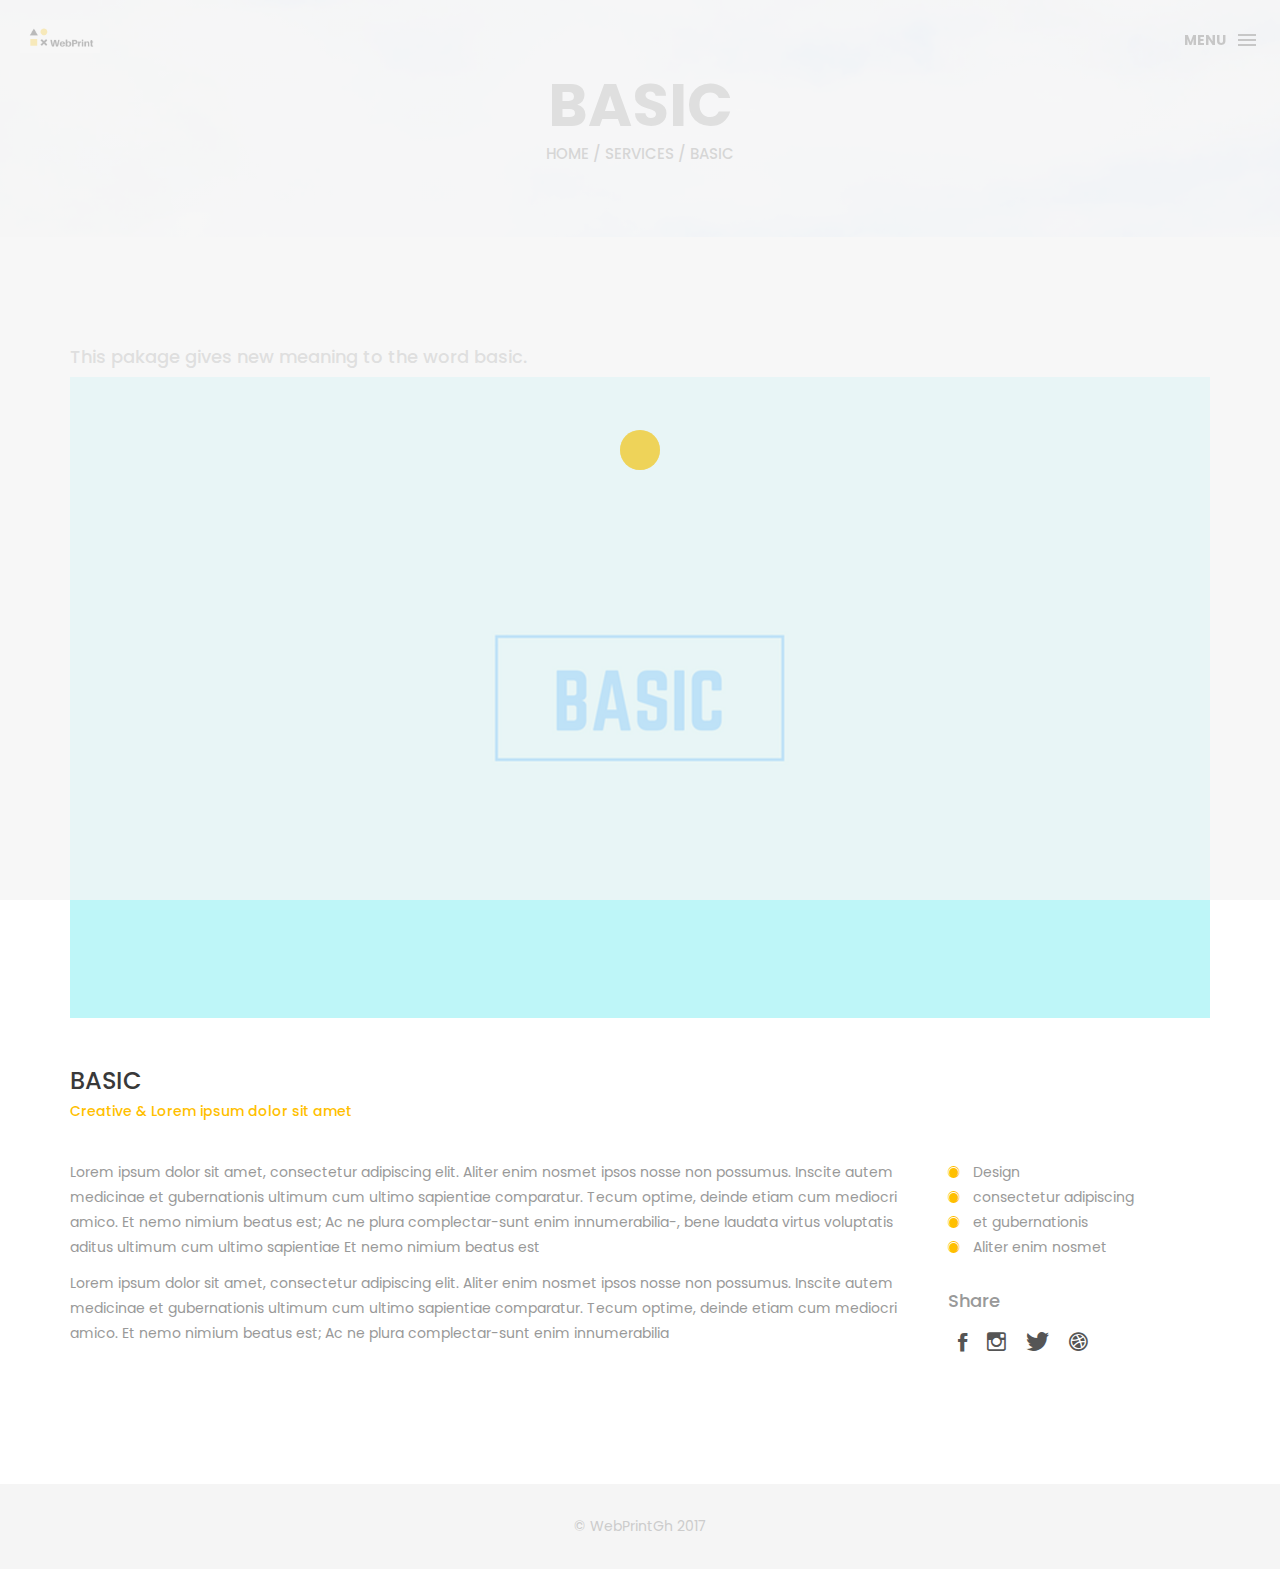
<file: basic.html>
<!DOCTYPE html>
<html lang="en">

<head>
    <meta charset="utf-8">
    <meta http-equiv="X-UA-Compatible" content="IE=edge">
    <meta name="viewport" content="width=device-width, initial-scale=1">
    <!-- The above 3 meta tags *must* come first in the head; any other head content must come *after* these tags -->
    <title>WebPrintGh || Basic Plan </title>
    <link rel="icon" href="img/fav.png" type="image/x-icon">

    <!-- Bootstrap -->
    <link href="css/bootstrap.min.css" rel="stylesheet">
    <link href="ionicons/css/ionicons.min.css" rel="stylesheet">

    <!-- main css -->
    <link href="css/style.css" rel="stylesheet">


    <!-- modernizr -->
    <script src="js/modernizr.js"></script>

    <!-- HTML5 shim and Respond.js for IE8 support of HTML5 elements and media queries -->
    <!-- WARNING: Respond.js doesn't work if you view the page via file:// -->
    <!--[if lt IE 9]>
      <script src="https://oss.maxcdn.com/html5shiv/3.7.2/html5shiv.min.js"></script>
      <script src="https://oss.maxcdn.com/respond/1.4.2/respond.min.js"></script>
    <![endif]-->
</head>
    
<body>

    <!-- Preloader -->
    <div id="preloader">
        <div class="pre-container">
            <div class="spinner">
                <div class="double-bounce1"></div>
                <div class="double-bounce2"></div>
            </div>
        </div>
    </div>
    <!-- end Preloader -->

    <div class="container-fluid">
       <!-- box-header -->
        <header class="box-header">
            <div class="box-logo">
                <a href="index.html"><img src="img/logo.png" width="80" alt="Logo"></a>
            </div>
            <!-- box-nav -->
            <a class="box-primary-nav-trigger" href="#0">
                <span class="box-menu-text">Menu</span><span class="box-menu-icon"></span>
            </a>
            <!-- box-primary-nav-trigger -->
        </header>
        <!-- end box-header -->
        
        <!-- nav -->
        <nav>
            <ul class="box-primary-nav">
                 <li class="box-label">Menu</li>

                <li><a href="index.html">Home</a> 
                <li><a href="about.html">Who we are</a></li>
                <li><a href="services.html">Services</a></li>
                <li><a href="contact.html">Contact us</a></li>


                <li class="box-label">Follow Us</li>

                <li class="box-social"><a href="#0"><i class="ion-social-facebook"></i></a></li>
                <li class="box-social"><a href="#0"><i class="ion-social-instagram-outline"></i></a></li>
                <li class="box-social"><a href="#0"><i class="ion-social-twitter"></i></a></li>
                <li class="box-social"><a href="#0"><i class="ion-social-dribbble"></i></a></li>
            </ul>
        </nav>
        <!-- end nav -->
    </div>
    
    <!-- top-bar -->
    <div class="top-bar">
        <h1>Basic </h1>
        <p><a href="index.html">Home</a> / <a href="services.html">Services</a> / Basic</p>
    </div>
    <!-- end top-bar -->
    
    <!-- main-container -->
    <div class="container main-container">
        <div class="col-md-12">
            <h4>This pakage gives new meaning to the word basic.</h4>
            <img src="img/basicbig.png" alt="" class="img-responsive" />
            <div class="h-30"></div>
        </div>

        <div class="col-md-12">
            <h3 class="text-uppercase">Basic</h3>
            <h5>Creative & Lorem ipsum dolor sit amet</h5>
            <div class="h-30"></div>
        </div>

        <div class="col-md-9">
            <p>Lorem ipsum dolor sit amet, consectetur adipiscing elit. Aliter enim nosmet ipsos nosse non possumus. Inscite autem medicinae et gubernationis ultimum cum ultimo sapientiae comparatur. Tecum optime, deinde etiam cum mediocri amico. Et nemo nimium beatus est; Ac ne plura complectar-sunt enim innumerabilia-, bene laudata virtus voluptatis aditus ultimum cum ultimo sapientiae Et nemo nimium beatus est </p>

            <p>Lorem ipsum dolor sit amet, consectetur adipiscing elit. Aliter enim nosmet ipsos nosse non possumus. Inscite autem medicinae et gubernationis ultimum cum ultimo sapientiae comparatur. Tecum optime, deinde etiam cum mediocri amico. Et nemo nimium beatus est; Ac ne plura complectar-sunt enim innumerabilia </p>
        </div>

        <div class="col-md-3">
            <ul class="cat-ul">
                <li><i class="ion-ios-circle-filled"></i> Design</li>
                <li><i class="ion-ios-circle-filled"></i> consectetur adipiscing</li>
                <li><i class="ion-ios-circle-filled"></i> et gubernationis</li>
                <li><i class="ion-ios-circle-filled"></i> Aliter enim nosmet</li>
            </ul>
            <div class="h-10"></div>
            <h4>Share</h4>
            <ul class="social-ul">
                <li class="box-social"><a href="#0"><i class="ion-social-facebook"></i></a></li>
                <li class="box-social"><a href="#0"><i class="ion-social-instagram-outline"></i></a></li>
                <li class="box-social"><a href="#0"><i class="ion-social-twitter"></i></a></li>
                <li class="box-social"><a href="#0"><i class="ion-social-dribbble"></i></a></li>
            </ul>
        </div>
    </div>
    <!-- end main-container -->


    <!-- footer -->
    <footer>
        <div class="container-fluid">
            <p class="copyright">© WebPrintGh 2017</p>
        </div>
    </footer>
    <!-- end footer -->
    
    <!-- back to top -->
    <a href="#0" class="cd-top"><i class="ion-android-arrow-up"></i></a>
    <!-- end back to top -->




    <!-- jQuery -->
    <script src="js/jquery-2.1.1.js"></script>
    <!--  plugins -->
    <script src="js/bootstrap.min.js"></script>
    <script src="js/menu.js"></script>
    <script src="js/animated-headline.js"></script>
    <script src="js/isotope.pkgd.min.js"></script>


    <!--  custom script -->
    <script src="js/custom.js"></script>

</body>

</html>
</file>
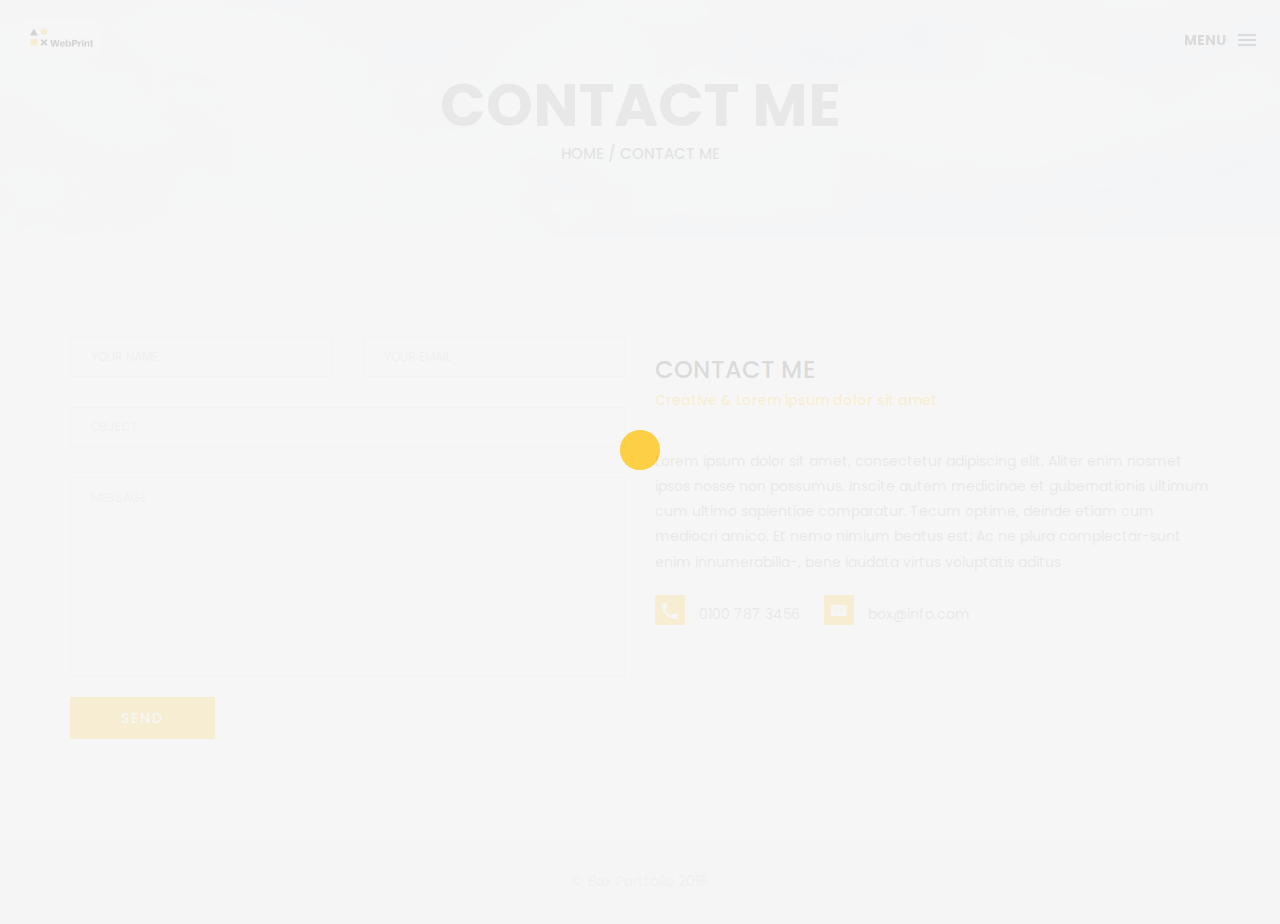
<file: contact.html>
<!DOCTYPE html>
<html lang="en">

<head>
    <meta charset="utf-8">
    <meta http-equiv="X-UA-Compatible" content="IE=edge">
    <meta name="viewport" content="width=device-width, initial-scale=1">
    <!-- The above 3 meta tags *must* come first in the head; any other head content must come *after* these tags -->
    <title>WebPrint- Getting your footprint on the web.</title>
    <link rel="icon" href="img/fav.png" type="image/x-icon">

    <!-- Bootstrap -->
    <link href="css/bootstrap.min.css" rel="stylesheet">
    <link href="ionicons/css/ionicons.min.css" rel="stylesheet">

    <!-- main css -->
    <link href="css/style.css" rel="stylesheet">


    <!-- modernizr -->
    <script src="js/modernizr.js"></script>

    <!-- HTML5 shim and Respond.js for IE8 support of HTML5 elements and media queries -->
    <!-- WARNING: Respond.js doesn't work if you view the page via file:// -->
    <!--[if lt IE 9]>
      <script src="https://oss.maxcdn.com/html5shiv/3.7.2/html5shiv.min.js"></script>
      <script src="https://oss.maxcdn.com/respond/1.4.2/respond.min.js"></script>
    <![endif]-->
</head>

<body>

    <!-- Preloader -->
    <div id="preloader">
        <div class="pre-container">
            <div class="spinner">
                <div class="double-bounce1"></div>
                <div class="double-bounce2"></div>
            </div>
        </div>
    </div>
    <!-- end Preloader -->

    <div class="container-fluid">
        <!-- box-header -->
        <header class="box-header">
            <div class="box-logo">
                <a href="index.html"><img src="img/logo.png" width="80" alt="Logo"></a>
            </div>
            <!-- box-nav -->
            <a class="box-primary-nav-trigger" href="#0">
                <span class="box-menu-text">Menu</span><span class="box-menu-icon"></span>
            </a>
            <!-- box-primary-nav-trigger -->
        </header>
        <!-- end box-header -->

        <!-- nav -->
        <nav>
            <ul class="box-primary-nav">
                <li class="box-label">Menu</li>

                <li><a href="index.html">Home</a> 
                <li><a href="about.html">Who we are</a></li>
                <li><a href="services.html">Services</a></li>
                <li><a href="contact.html">Contact us</a> <i class="ion-ios-circle-filled color"></i></li>


                <li class="box-label">Follow Us</li>

                <li class="box-social"><a href="#0"><i class="ion-social-facebook"></i></a></li>
                <li class="box-social"><a href="#0"><i class="ion-social-instagram-outline"></i></a></li>
                <li class="box-social"><a href="#0"><i class="ion-social-twitter"></i></a></li>
                <li class="box-social"><a href="#0"><i class="ion-social-dribbble"></i></a></li>
            </ul>
        </nav>
        <!-- end nav -->

    </div>

    <!-- top bar -->
    <div class="top-bar">
        <h1>contact Me</h1>
        <p><a href="#">Home</a> / Contact Me</p>
    </div>
    <!-- end top bar -->

    <!-- main-container -->
    <div class="container main-container">
        <div class="col-md-6">
            <form action="#" method="post">
                <div class="row">
                    <div class="col-md-6">
                        <div class="input-contact">
                            <input type="text" name="name">
                            <span>your name</span>
                        </div>
                    </div>
                    <div class="col-md-6">
                        <div class="input-contact">
                            <input type="text" name="email">
                            <span>your email</span>
                        </div>
                    </div>
                    <div class="col-md-12">
                        <div class="input-contact">
                            <input type="text" name="object">
                            <span>object</span>
                        </div>
                    </div>
                    <div class="col-md-12">
                        <div class="textarea-contact">
                            <textarea name="message"></textarea>
                            <span>message</span>
                        </div>
                    </div>
                    <div class="col-md-12">
                        <a href="#" class="btn btn-box">Send</a>
                    </div>
                </div>
            </form>
        </div>

        <div class="col-md-6">
            <h3 class="text-uppercase">contact me</h3>
            <h5>Creative & Lorem ipsum dolor sit amet</h5>
            <div class="h-30"></div>
            <p>Lorem ipsum dolor sit amet, consectetur adipiscing elit. Aliter enim nosmet ipsos nosse non possumus. Inscite autem medicinae et gubernationis ultimum cum ultimo sapientiae comparatur. Tecum optime, deinde etiam cum mediocri amico. Et nemo nimium beatus est; Ac ne plura complectar-sunt enim innumerabilia-, bene laudata virtus voluptatis aditus </p>
            <div class="contact-info">
                <p><i class="ion-android-call"></i> 0100 787 3456</p>
                <p><i class="ion-ios-email"></i> box@info.com</p>
            </div>
        </div>


    </div>
    <!-- end main-container -->

    <!-- footer -->
    <footer>
        <div class="container-fluid">
            <p class="copyright">© Box Portfolio 2016</p>
        </div>
    </footer>
    <!-- end footer -->

    <!-- back to top -->
    <a href="#0" class="cd-top"><i class="ion-android-arrow-up"></i></a>
    <!-- end back to top -->



    <!-- jQuery -->
    <script src="js/jquery-2.1.1.js"></script>
    <!--  plugins -->
    <script src="js/bootstrap.min.js"></script>
    <script src="js/menu.js"></script>
    <script src="js/animated-headline.js"></script>
    <script src="js/isotope.pkgd.min.js"></script>


    <!--  custom script -->
    <script src="js/custom.js"></script>

</body>

</html>
</file>
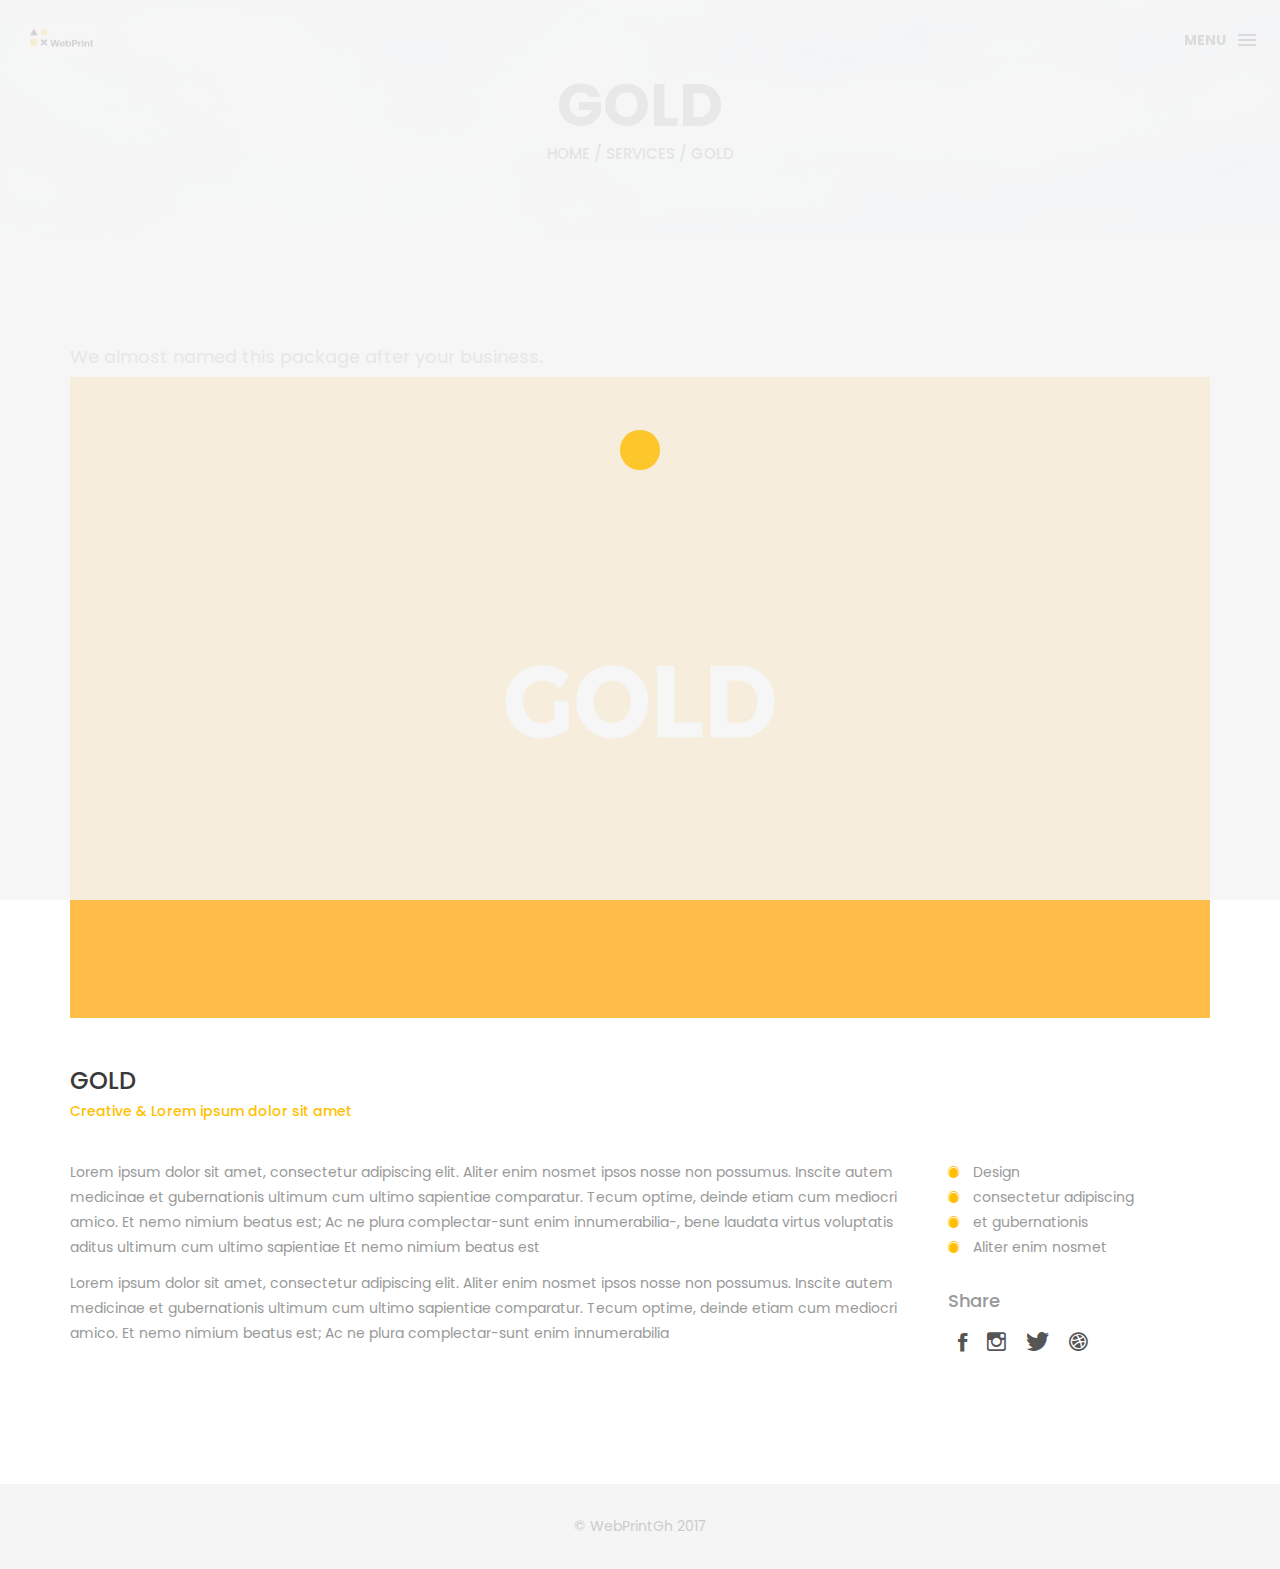
<file: gold.html>
<!DOCTYPE html>
<html lang="en">

<head>
    <meta charset="utf-8">
    <meta http-equiv="X-UA-Compatible" content="IE=edge">
    <meta name="viewport" content="width=device-width, initial-scale=1">
    <!-- The above 3 meta tags *must* come first in the head; any other head content must come *after* these tags -->
    <title>WebPrintGh || Gold Plan </title>
    <link rel="icon" href="img/fav.png" type="image/x-icon">

    <!-- Bootstrap -->
    <link href="css/bootstrap.min.css" rel="stylesheet">
    <link href="ionicons/css/ionicons.min.css" rel="stylesheet">

    <!-- main css -->
    <link href="css/style.css" rel="stylesheet">


    <!-- modernizr -->
    <script src="js/modernizr.js"></script>

    <!-- HTML5 shim and Respond.js for IE8 support of HTML5 elements and media queries -->
    <!-- WARNING: Respond.js doesn't work if you view the page via file:// -->
    <!--[if lt IE 9]>
      <script src="https://oss.maxcdn.com/html5shiv/3.7.2/html5shiv.min.js"></script>
      <script src="https://oss.maxcdn.com/respond/1.4.2/respond.min.js"></script>
    <![endif]-->
</head>
    
<body>

    <!-- Preloader -->
    <div id="preloader">
        <div class="pre-container">
            <div class="spinner">
                <div class="double-bounce1"></div>
                <div class="double-bounce2"></div>
            </div>
        </div>
    </div>
    <!-- end Preloader -->

    <div class="container-fluid">
       <!-- box-header -->
        <header class="box-header">
            <div class="box-logo">
                <a href="index.html"><img src="img/logo.png" width="80" alt="Logo"></a>
            </div>
            <!-- box-nav -->
            <a class="box-primary-nav-trigger" href="#0">
                <span class="box-menu-text">Menu</span><span class="box-menu-icon"></span>
            </a>
            <!-- box-primary-nav-trigger -->
        </header>
        <!-- end box-header -->
        
        <!-- nav -->
        <nav>
            <ul class="box-primary-nav">
                 <li class="box-label">Menu</li>

                <li><a href="index.html">Home</a> 
                <li><a href="about.html">Who we are</a></li>
                <li><a href="services.html">Services</a></li>
                <li><a href="contact.html">Contact us</a></li>


                <li class="box-label">Follow Us</li>

                <li class="box-social"><a href="#0"><i class="ion-social-facebook"></i></a></li>
                <li class="box-social"><a href="#0"><i class="ion-social-instagram-outline"></i></a></li>
                <li class="box-social"><a href="#0"><i class="ion-social-twitter"></i></a></li>
                <li class="box-social"><a href="#0"><i class="ion-social-dribbble"></i></a></li>
            </ul>
        </nav>
        <!-- end nav -->
    </div>
    
    <!-- top-bar -->
    <div class="top-bar">
        <h1>Gold </h1>
        <p><a href="index.html">Home</a> / <a href="services.html">Services</a> / Gold</p>
    </div>
    <!-- end top-bar -->
    
    <!-- main-container -->
    <div class="container main-container">
        
        <div class="col-md-12">
            <h4>We almost named this package after your business.</h4>
            <img src="img/goldbig.png" alt="" class="img-responsive" />
            <div class="h-30"></div>
        </div>

        <div class="col-md-12">
            <h3 class="text-uppercase">Gold</h3>
            <h5>Creative & Lorem ipsum dolor sit amet</h5>
            <div class="h-30"></div>
        </div>

        <div class="col-md-9">
            <p>Lorem ipsum dolor sit amet, consectetur adipiscing elit. Aliter enim nosmet ipsos nosse non possumus. Inscite autem medicinae et gubernationis ultimum cum ultimo sapientiae comparatur. Tecum optime, deinde etiam cum mediocri amico. Et nemo nimium beatus est; Ac ne plura complectar-sunt enim innumerabilia-, bene laudata virtus voluptatis aditus ultimum cum ultimo sapientiae Et nemo nimium beatus est </p>

            <p>Lorem ipsum dolor sit amet, consectetur adipiscing elit. Aliter enim nosmet ipsos nosse non possumus. Inscite autem medicinae et gubernationis ultimum cum ultimo sapientiae comparatur. Tecum optime, deinde etiam cum mediocri amico. Et nemo nimium beatus est; Ac ne plura complectar-sunt enim innumerabilia </p>
        </div>

        <div class="col-md-3">
            <ul class="cat-ul">
                <li><i class="ion-ios-circle-filled"></i> Design</li>
                <li><i class="ion-ios-circle-filled"></i> consectetur adipiscing</li>
                <li><i class="ion-ios-circle-filled"></i> et gubernationis</li>
                <li><i class="ion-ios-circle-filled"></i> Aliter enim nosmet</li>
            </ul>
            <div class="h-10"></div>
            <h4>Share</h4>
            <ul class="social-ul">
                <li class="box-social"><a href="#0"><i class="ion-social-facebook"></i></a></li>
                <li class="box-social"><a href="#0"><i class="ion-social-instagram-outline"></i></a></li>
                <li class="box-social"><a href="#0"><i class="ion-social-twitter"></i></a></li>
                <li class="box-social"><a href="#0"><i class="ion-social-dribbble"></i></a></li>
            </ul>
        </div>
    </div>
    <!-- end main-container -->


    <!-- footer -->
    <footer>
        <div class="container-fluid">
            <p class="copyright">© WebPrintGh 2017</p>
        </div>
    </footer>
    <!-- end footer -->
    
    <!-- back to top -->
    <a href="#0" class="cd-top"><i class="ion-android-arrow-up"></i></a>
    <!-- end back to top -->




    <!-- jQuery -->
    <script src="js/jquery-2.1.1.js"></script>
    <!--  plugins -->
    <script src="js/bootstrap.min.js"></script>
    <script src="js/menu.js"></script>
    <script src="js/animated-headline.js"></script>
    <script src="js/isotope.pkgd.min.js"></script>


    <!--  custom script -->
    <script src="js/custom.js"></script>

</body>

</html>
</file>
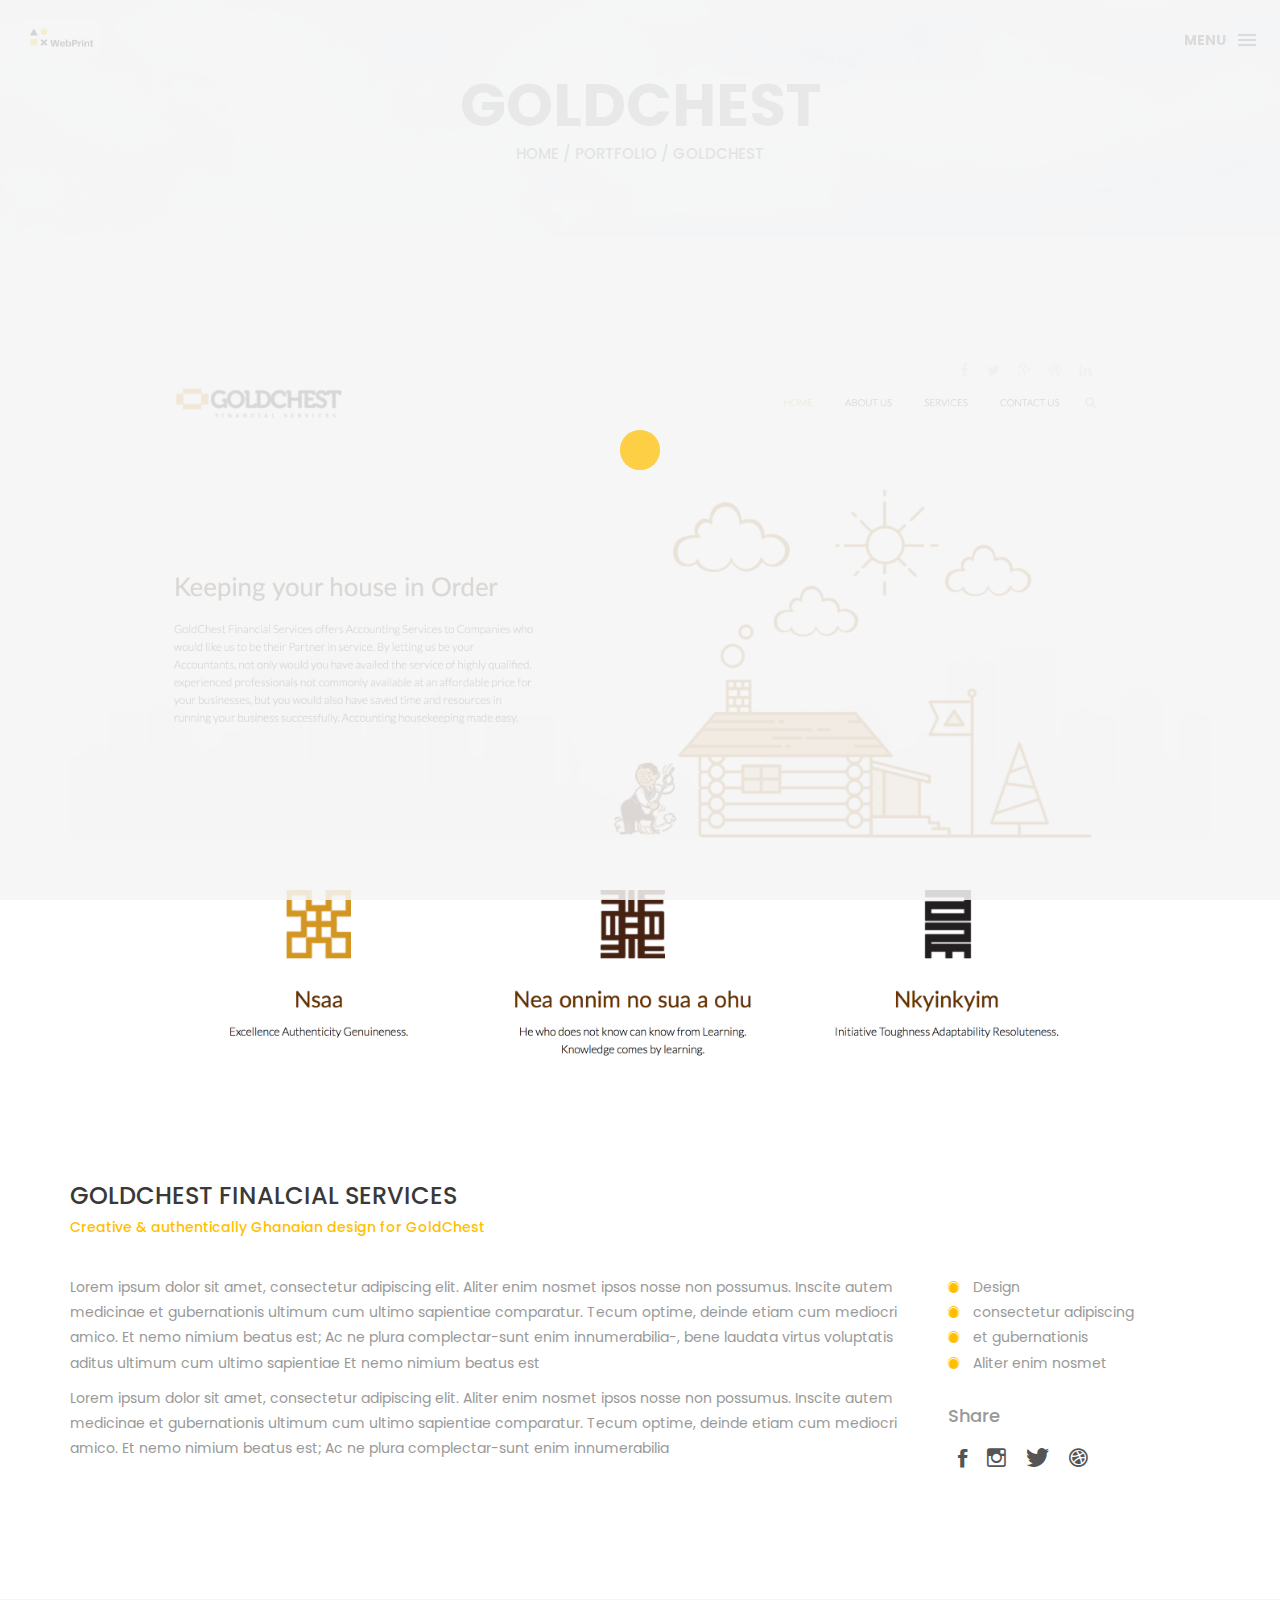
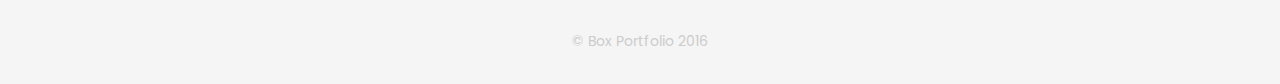
<file: goldchest.html>
<!DOCTYPE html>
<html lang="en">

<head>
    <meta charset="utf-8">
    <meta http-equiv="X-UA-Compatible" content="IE=edge">
    <meta name="viewport" content="width=device-width, initial-scale=1">
    <!-- The above 3 meta tags *must* come first in the head; any other head content must come *after* these tags -->
    <title>Box personal portfolio Template</title>
    <link rel="icon" href="img/fav.png" type="image/x-icon">

    <!-- Bootstrap -->
    <link href="css/bootstrap.min.css" rel="stylesheet">
    <link href="ionicons/css/ionicons.min.css" rel="stylesheet">

    <!-- main css -->
    <link href="css/style.css" rel="stylesheet">


    <!-- modernizr -->
    <script src="js/modernizr.js"></script>

    <!-- HTML5 shim and Respond.js for IE8 support of HTML5 elements and media queries -->
    <!-- WARNING: Respond.js doesn't work if you view the page via file:// -->
    <!--[if lt IE 9]>
      <script src="https://oss.maxcdn.com/html5shiv/3.7.2/html5shiv.min.js"></script>
      <script src="https://oss.maxcdn.com/respond/1.4.2/respond.min.js"></script>
    <![endif]-->
</head>

<body>

    <!-- Preloader -->
    <div id="preloader">
        <div class="pre-container">
            <div class="spinner">
                <div class="double-bounce1"></div>
                <div class="double-bounce2"></div>
            </div>
        </div>
    </div>
    <!-- end Preloader -->

    <div class="container-fluid">
       <!-- box-header -->
        <header class="box-header">
            <div class="box-logo">
                <a href="index.html"><img src="img/logo.png" width="80" alt="Logo"></a>
            </div>
            <!-- box-nav -->
            <a class="box-primary-nav-trigger" href="#0">
                <span class="box-menu-text">Menu</span><span class="box-menu-icon"></span>
            </a>
            <!-- box-primary-nav-trigger -->
        </header>
        <!-- end box-header -->
        
        <!-- nav -->
        <nav>
            <ul class="box-primary-nav">
                <li class="box-label">Menu</li>

                <li><a href="index.html">Home</a></li>
                <li><a href="about.html">About Us</a></li>
                <li><a href="services.html">services</a></li>
                <li><a href="portfolio.html">portfolio</a> <i class="ion-ios-circle-filled color"></i></li>
                <li><a href="contact.html">contact me</a></li>



                <li class="box-label">Follow me</li>

                <li class="box-social"><a href="#0"><i class="ion-social-facebook"></i></a></li>
                <li class="box-social"><a href="#0"><i class="ion-social-instagram-outline"></i></a></li>
                <li class="box-social"><a href="#0"><i class="ion-social-twitter"></i></a></li>
                <li class="box-social"><a href="#0"><i class="ion-social-dribbble"></i></a></li>
            </ul>
        </nav>
        <!-- end nav -->
    </div>
    
    <!-- top-bar -->
    <div class="top-bar">
        <h1>GoldChest</h1>
        <p><a href="#">Home</a> / <a href="#">portfolio</a> / GoldChest</p>
    </div>
    <!-- end top-bar -->
    
    <!-- main-container -->
    <div class="container main-container">
        <div class="col-md-12">
            <img src="img/goldchest.png" alt="" class="img-responsive" />
            <div class="h-30"></div>
        </div>

        <div class="col-md-12">
            <h3 class="text-uppercase">Goldchest Finalcial Services</h3>
            <h5>Creative & authentically Ghanaian design for GoldChest</h5>
            <div class="h-30"></div>
        </div>

        <div class="col-md-9">
            <p>Lorem ipsum dolor sit amet, consectetur adipiscing elit. Aliter enim nosmet ipsos nosse non possumus. Inscite autem medicinae et gubernationis ultimum cum ultimo sapientiae comparatur. Tecum optime, deinde etiam cum mediocri amico. Et nemo nimium beatus est; Ac ne plura complectar-sunt enim innumerabilia-, bene laudata virtus voluptatis aditus ultimum cum ultimo sapientiae Et nemo nimium beatus est </p>

            <p>Lorem ipsum dolor sit amet, consectetur adipiscing elit. Aliter enim nosmet ipsos nosse non possumus. Inscite autem medicinae et gubernationis ultimum cum ultimo sapientiae comparatur. Tecum optime, deinde etiam cum mediocri amico. Et nemo nimium beatus est; Ac ne plura complectar-sunt enim innumerabilia </p>
        </div>

        <div class="col-md-3">
            <ul class="cat-ul">
                <li><i class="ion-ios-circle-filled"></i> Design</li>
                <li><i class="ion-ios-circle-filled"></i> consectetur adipiscing</li>
                <li><i class="ion-ios-circle-filled"></i> et gubernationis</li>
                <li><i class="ion-ios-circle-filled"></i> Aliter enim nosmet</li>
            </ul>
            <div class="h-10"></div>
            <h4>Share</h4>
            <ul class="social-ul">
                <li class="box-social"><a href="#0"><i class="ion-social-facebook"></i></a></li>
                <li class="box-social"><a href="#0"><i class="ion-social-instagram-outline"></i></a></li>
                <li class="box-social"><a href="#0"><i class="ion-social-twitter"></i></a></li>
                <li class="box-social"><a href="#0"><i class="ion-social-dribbble"></i></a></li>
            </ul>
        </div>
    </div>
    <!-- end main-container -->


    <!-- footer -->
    <footer>
        <div class="container-fluid">
            <p class="copyright">© Box Portfolio 2016</p>
        </div>
    </footer>
    <!-- end footer -->
    
    <!-- back to top -->
    <a href="#0" class="cd-top"><i class="ion-android-arrow-up"></i></a>
    <!-- end back to top -->




    <!-- jQuery -->
    <script src="js/jquery-2.1.1.js"></script>
    <!--  plugins -->
    <script src="js/bootstrap.min.js"></script>
    <script src="js/menu.js"></script>
    <script src="js/animated-headline.js"></script>
    <script src="js/isotope.pkgd.min.js"></script>


    <!--  custom script -->
    <script src="js/custom.js"></script>

</body>

</html>
</file>
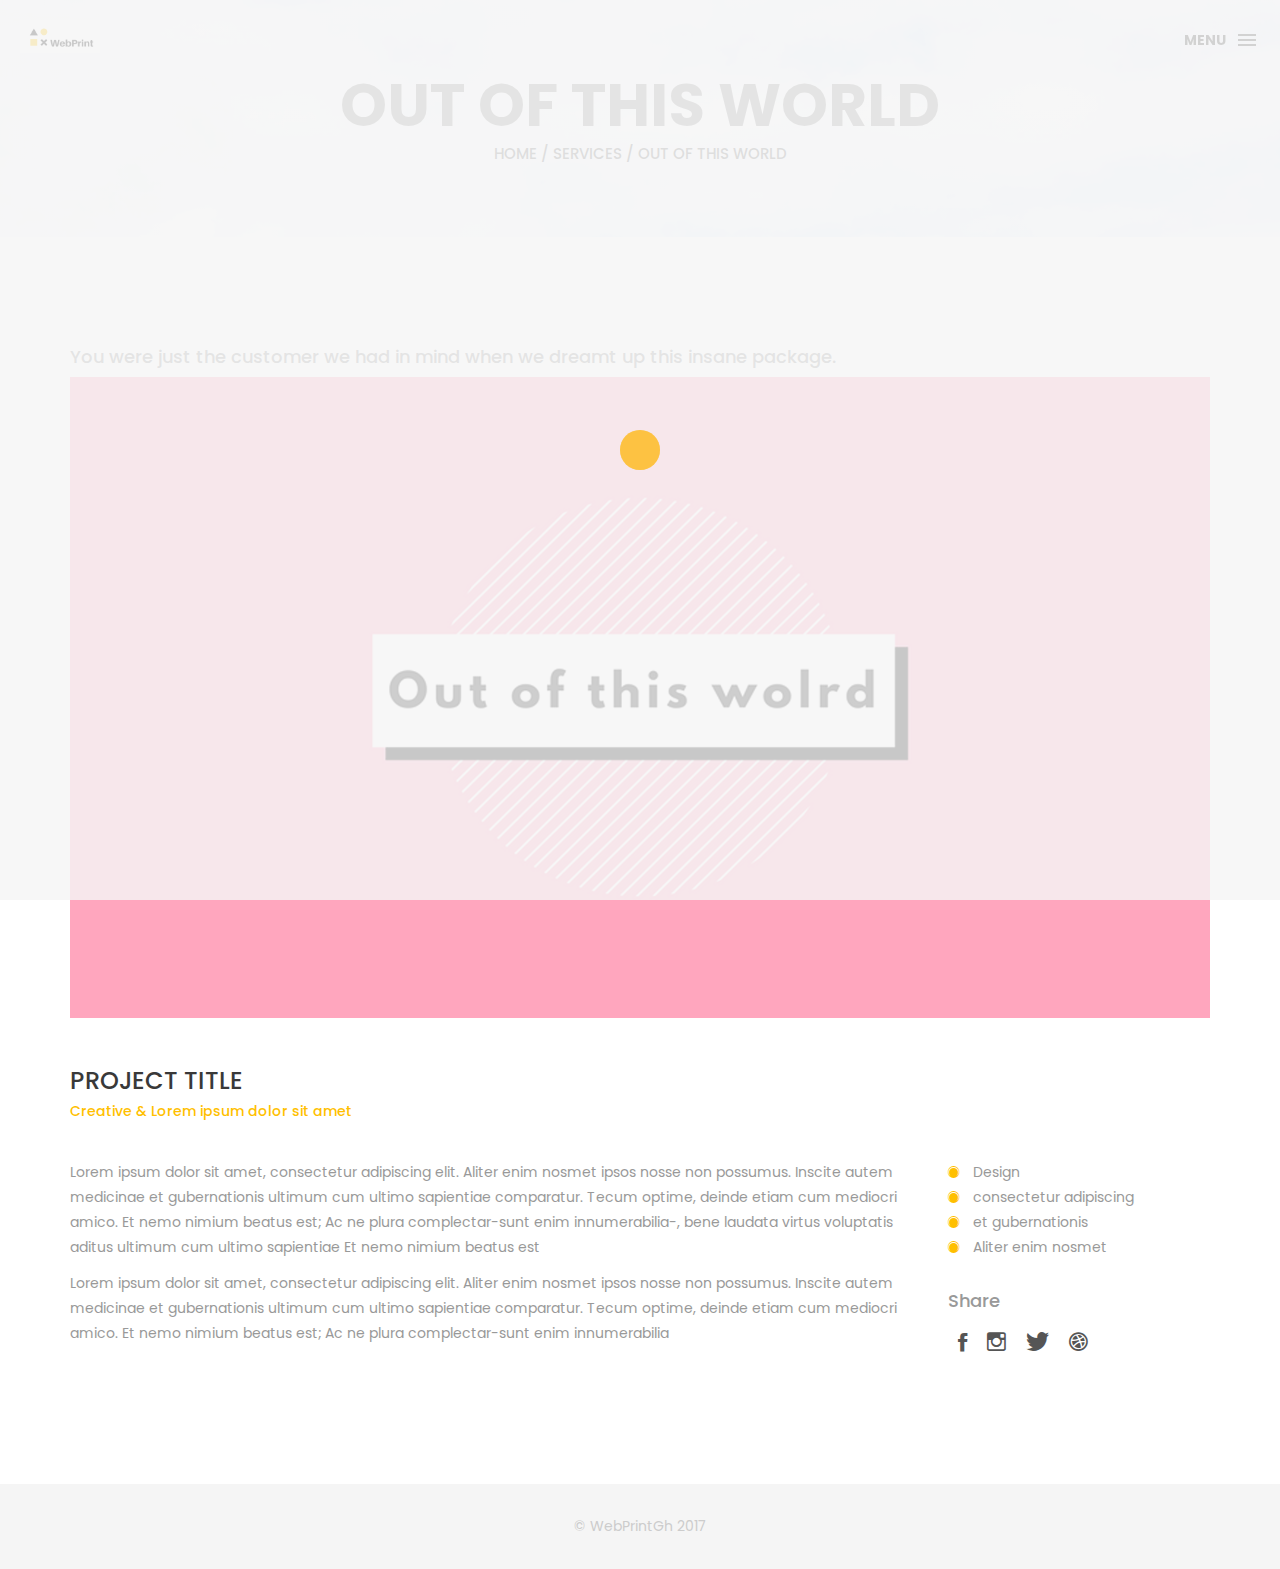
<file: outofthisworld.html>
<!DOCTYPE html>
<html lang="en">

<head>
    <meta charset="utf-8">
    <meta http-equiv="X-UA-Compatible" content="IE=edge">
    <meta name="viewport" content="width=device-width, initial-scale=1">
    <!-- The above 3 meta tags *must* come first in the head; any other head content must come *after* these tags -->
    <title>WebPrintGh || Out of this World Plan </title>
    <link rel="icon" href="img/fav.png" type="image/x-icon">

    <!-- Bootstrap -->
    <link href="css/bootstrap.min.css" rel="stylesheet">
    <link href="ionicons/css/ionicons.min.css" rel="stylesheet">

    <!-- main css -->
    <link href="css/style.css" rel="stylesheet">


    <!-- modernizr -->
    <script src="js/modernizr.js"></script>

    <!-- HTML5 shim and Respond.js for IE8 support of HTML5 elements and media queries -->
    <!-- WARNING: Respond.js doesn't work if you view the page via file:// -->
    <!--[if lt IE 9]>
      <script src="https://oss.maxcdn.com/html5shiv/3.7.2/html5shiv.min.js"></script>
      <script src="https://oss.maxcdn.com/respond/1.4.2/respond.min.js"></script>
    <![endif]-->
</head>
    
<body>

    <!-- Preloader -->
    <div id="preloader">
        <div class="pre-container">
            <div class="spinner">
                <div class="double-bounce1"></div>
                <div class="double-bounce2"></div>
            </div>
        </div>
    </div>
    <!-- end Preloader -->

    <div class="container-fluid">
       <!-- box-header -->
        <header class="box-header">
            <div class="box-logo">
                <a href="index.html"><img src="img/logo.png" width="80" alt="Logo"></a>
            </div>
            <!-- box-nav -->
            <a class="box-primary-nav-trigger" href="#0">
                <span class="box-menu-text">Menu</span><span class="box-menu-icon"></span>
            </a>
            <!-- box-primary-nav-trigger -->
        </header>
        <!-- end box-header -->
        
        <!-- nav -->
        <nav>
            <ul class="box-primary-nav">
                 <li class="box-label">Menu</li>

                <li><a href="index.html">Home</a> 
                <li><a href="about.html">Who we are</a></li>
                <li><a href="services.html">Services</a></li>
                <li><a href="contact.html">Contact us</a></li>


                <li class="box-label">Follow Us</li>

                <li class="box-social"><a href="#0"><i class="ion-social-facebook"></i></a></li>
                <li class="box-social"><a href="#0"><i class="ion-social-instagram-outline"></i></a></li>
                <li class="box-social"><a href="#0"><i class="ion-social-twitter"></i></a></li>
                <li class="box-social"><a href="#0"><i class="ion-social-dribbble"></i></a></li>
            </ul>
        </nav>
        <!-- end nav -->
    </div>
    
    <!-- top-bar -->
    <div class="top-bar">
        <h1>Out of this World </h1>
        <p><a href="index.html">Home</a> / <a href="services.html">Services</a> / Out of This World</p>
    </div>
    <!-- end top-bar -->
    
    <!-- main-container -->
    <div class="container main-container">
        
        <div class="col-md-12">
            <h4>You were just the customer we had in mind when we dreamt up this insane package.</h4>
            <img src="img/outofthisworldbig.png" alt="" class="img-responsive" />
            <div class="h-30"></div>
        </div>

        <div class="col-md-12">
            <h3 class="text-uppercase">project title</h3>
            <h5>Creative & Lorem ipsum dolor sit amet</h5>
            <div class="h-30"></div>
        </div>

        <div class="col-md-9">
            <p>Lorem ipsum dolor sit amet, consectetur adipiscing elit. Aliter enim nosmet ipsos nosse non possumus. Inscite autem medicinae et gubernationis ultimum cum ultimo sapientiae comparatur. Tecum optime, deinde etiam cum mediocri amico. Et nemo nimium beatus est; Ac ne plura complectar-sunt enim innumerabilia-, bene laudata virtus voluptatis aditus ultimum cum ultimo sapientiae Et nemo nimium beatus est </p>

            <p>Lorem ipsum dolor sit amet, consectetur adipiscing elit. Aliter enim nosmet ipsos nosse non possumus. Inscite autem medicinae et gubernationis ultimum cum ultimo sapientiae comparatur. Tecum optime, deinde etiam cum mediocri amico. Et nemo nimium beatus est; Ac ne plura complectar-sunt enim innumerabilia </p>
        </div>

        <div class="col-md-3">
            <ul class="cat-ul">
                <li><i class="ion-ios-circle-filled"></i> Design</li>
                <li><i class="ion-ios-circle-filled"></i> consectetur adipiscing</li>
                <li><i class="ion-ios-circle-filled"></i> et gubernationis</li>
                <li><i class="ion-ios-circle-filled"></i> Aliter enim nosmet</li>
            </ul>
            <div class="h-10"></div>
            <h4>Share</h4>
            <ul class="social-ul">
                <li class="box-social"><a href="#0"><i class="ion-social-facebook"></i></a></li>
                <li class="box-social"><a href="#0"><i class="ion-social-instagram-outline"></i></a></li>
                <li class="box-social"><a href="#0"><i class="ion-social-twitter"></i></a></li>
                <li class="box-social"><a href="#0"><i class="ion-social-dribbble"></i></a></li>
            </ul>
        </div>
    </div>
    <!-- end main-container -->


    <!-- footer -->
    <footer>
        <div class="container-fluid">
            <p class="copyright">© WebPrintGh 2017</p>
        </div>
    </footer>
    <!-- end footer -->
    
    <!-- back to top -->
    <a href="#0" class="cd-top"><i class="ion-android-arrow-up"></i></a>
    <!-- end back to top -->




    <!-- jQuery -->
    <script src="js/jquery-2.1.1.js"></script>
    <!--  plugins -->
    <script src="js/bootstrap.min.js"></script>
    <script src="js/menu.js"></script>
    <script src="js/animated-headline.js"></script>
    <script src="js/isotope.pkgd.min.js"></script>


    <!--  custom script -->
    <script src="js/custom.js"></script>

</body>

</html>
</file>
<file: css/style.css>
/*
* Box Theme
* Created by : Ahmed Eissa
* website : www.ahmedessa.net
* behance : https://www.behance.net/3essa
*/


/* Table of Content
==================================================
	- Google fonts & font family -
	- General -
    - typography -
    - Preloader -
	- Header -
    - box intro section -
    - Portfoilo section -
    - Footer -
    - About page -
    - Services page -
    - contact page -
    - Portfolio single page -
    - Responsive media queries -
*/


/* Google fonts & font family
==================================================*/

@import url(https://fonts.googleapis.com/css?family=Poppins:400,500,600,700);

/* General
==================================================*/

html,
body {
    height: 100%;
    font-family: 'Poppins', sans-serif;
    line-height: 1.8;
    color: #999
}

.no-padding {
    padding-left: 0;
    padding-right: 0;
}

.no-padding [class^="col-"] {
    padding-left: 0;
    padding-right: 0;
}

.main-container {
    padding: 100px 0;
}

.center {
    text-align: center;
}

a {
    -webkit-transition: all .3s;
    transition: all .3s
}

.uppercase {
    text-transform: uppercase;
}

.h-30 {
    height: 30px
}

.h-10 {
    height: 10px
}

.color {
    color: #ffbf00;
    font-size: 11px;
}


/* typography
==================================================*/

h1 {
    color: #393939;
    font-size: 60px;
    text-transform: uppercase;
}

h3 {
    color: #393939;
}

h5 {
    color: #ffbf00;
}


/* preloader
==================================================*/

#preloader {
    position: fixed;
    top: 0;
    left: 0;
    right: 0;
    bottom: 0;
    background-color: #f5f5f5;
    /* change if the mask should be a color other than white */
    z-index: 1000;
    /* makes sure it stays on top */
}

.pre-container {
    position: absolute;
    left: 50%;
    top: 50%;
    bottom: auto;
    right: auto;
    -webkit-transform: translateX(-50%) translateY(-50%);
    transform: translateX(-50%) translateY(-50%);
    text-align: center;
}

.spinner {
    width: 40px;
    height: 40px;
    position: relative;
    margin: 100px auto;
}

.double-bounce1,
.double-bounce2 {
    width: 100%;
    height: 100%;
    border-radius: 50%;
    background-color: #ffbf00;
    opacity: 0.6;
    position: absolute;
    top: 0;
    left: 0;
    -webkit-animation: bounce 2.0s infinite ease-in-out;
    animation: bounce 2.0s infinite ease-in-out;
}

.double-bounce2 {
    -webkit-animation-delay: -1.0s;
    animation-delay: -1.0s;
}

@-webkit-keyframes bounce {
    0%,
    100% {
        -webkit-transform: scale(0.0)
    }
    50% {
        -webkit-transform: scale(1.0)
    }
}

@keyframes bounce {
    0%,
    100% {
        transform: scale(0.0);
        -webkit-transform: scale(0.0);
    }
    50% {
        transform: scale(1.0);
        -webkit-transform: scale(1.0);
    }
}


/* headr
==================================================*/

.box-header {
    position: absolute;
    top: 0;
    left: 0;
    background: rgba(255, 255, 255, 0.95);
    height: 50px;
    width: 100%;
    z-index: 3;
    box-shadow: 0 1px 2px rgba(0, 0, 0, 0.3);
    -webkit-font-smoothing: antialiased;
    -moz-osx-font-smoothing: grayscale;
}

.box-header {
    height: 80px;
    background: transparent;
    box-shadow: none;
}

.box-header {
    -webkit-transition: background-color 0.3s;
    transition: background-color 0.3s;
    -webkit-transform: translate3d(0, 0, 0);
    transform: translate3d(0, 0, 0);
    -webkit-backface-visibility: hidden;
    backface-visibility: hidden;
}

.box-header.is-fixed {
    position: fixed;
    top: -80px;
    background-color: rgba(255, 255, 255, 0.96);
    -webkit-transition: -webkit-transform 0.3s;
    transition: -webkit-transform 0.3s;
    transition: transform 0.3s;
    transition: transform 0.3s, -webkit-transform 0.3s;
}

.box-header.is-visible {
    -webkit-transform: translate3d(0, 100%, 0);
    transform: translate3d(0, 100%, 0);
}

.box-header.menu-is-open {
    background-color: rgba(255, 255, 255, 0.96);
}

.box-logo {
    display: block;
    padding: 20px;
}

.box-primary-nav-trigger {
    position: absolute;
    right: 0;
    top: 0;
    height: 100%;
    width: 50px;
    background-color: #fff;
}

.box-primary-nav-trigger .box-menu-text {
    color: #393939;
    text-transform: uppercase;
    font-weight: 700;
    display: none;
}

.box-primary-nav-trigger .box-menu-icon {
    display: inline-block;
    position: absolute;
    left: 50%;
    top: 50%;
    bottom: auto;
    right: auto;
    -webkit-transform: translateX(-50%) translateY(-50%);
    transform: translateX(-50%) translateY(-50%);
    width: 18px;
    height: 2px;
    background-color: #393939;
    -webkit-transition: background-color 0.3s;
    transition: background-color 0.3s;
    list-style: none;
}

.box-primary-nav-trigger .box-menu-icon::before,
.box-primary-nav-trigger .box-menu-icon:after {
    content: '';
    width: 100%;
    height: 100%;
    position: absolute;
    background-color: #393939;
    right: 0;
    -webkit-transition: -webkit-transform .3s, top .3s, background-color 0s;
    -webkit-transition: top .3s, background-color 0s, -webkit-transform .3s;
    transition: top .3s, background-color 0s, -webkit-transform .3s;
    transition: transform .3s, top .3s, background-color 0s;
    transition: transform .3s, top .3s, background-color 0s, -webkit-transform .3s;
}

.box-primary-nav-trigger .box-menu-icon::before {
    top: -5px;
}

.box-primary-nav-trigger .box-menu-icon::after {
    top: 5px;
}

.box-primary-nav-trigger .box-menu-icon.is-clicked {
    background-color: rgba(255, 255, 255, 0);
}

.box-primary-nav-trigger .box-menu-icon.is-clicked::before,
.box-primary-nav-trigger .box-menu-icon.is-clicked::after {
    background-color: 393939;
}

.box-primary-nav-trigger .box-menu-icon.is-clicked::before {
    top: 0;
    -webkit-transform: rotate(135deg);
    transform: rotate(135deg);
}

.box-primary-nav-trigger .box-menu-icon.is-clicked::after {
    top: 0;
    -webkit-transform: rotate(225deg);
    transform: rotate(225deg);
}

.box-primary-nav-trigger {
    width: 100px;
    padding-left: 1em;
    background-color: transparent;
    height: 30px;
    line-height: 30px;
    right: 10px;
    top: 50%;
    bottom: auto;
    -webkit-transform: translateY(-50%);
    transform: translateY(-50%);
}

.box-primary-nav-trigger .box-menu-text {
    display: inline-block;
}

.box-primary-nav-trigger .box-menu-icon {
    left: auto;
    right: 1em;
    -webkit-transform: translateX(0) translateY(-50%);
    transform: translateX(0) translateY(-50%);
}

.box-primary-nav {
    position: fixed;
    left: 0;
    top: 0;
    height: 100%;
    width: 100%;
    background: rgba(0, 0, 0, 0.96);
    z-index: 2;
    text-align: center;
    padding: 50px 0;
    -webkit-backface-visibility: hidden;
    backface-visibility: hidden;
    overflow: auto;
    -webkit-overflow-scrolling: touch;
    -webkit-transform: translateY(-100%);
    transform: translateY(-100%);
    -webkit-transition-property: -webkit-transform;
    transition-property: -webkit-transform;
    transition-property: transform;
    transition-property: transform, -webkit-transform;
    -webkit-transition-duration: 0.4s;
    transition-duration: 0.4s;
    list-style: none;
}

.box-primary-nav li {
    font-size: 22px;
    font-size: 1.375rem;
    font-weight: 300;
    -webkit-font-smoothing: antialiased;
    -moz-osx-font-smoothing: grayscale;
    margin: .2em 0;
    text-transform: capitalize;
}

.box-primary-nav a {
    display: inline-block;
    padding: .4em 1em;
    border-radius: 0.25em;
    -webkit-transition: all 0.2s;
    transition: all 0.2s;
    color: #fff;
    text-decoration: none;
    font-weight: bold;
}
.box-primary-nav a:focus {
    outline: none;
}

.no-touch .box-primary-nav a:hover {
    text-decoration: none;
    color: #ddd;
}

.box-primary-nav .box-label {
    color: #ffbf00;
    text-transform: uppercase;
    font-weight: 700;
    font-size: 17px;
    margin: 2.4em 0 .8em;
}

.box-primary-nav .box-social {
    display: inline-block;
    margin: 10px .4em;
}

.box-primary-nav .box-social a {
    width: 30px;
    height: 30px;
    padding: 0;
    font-size: 30px
}

.box-primary-nav.is-visible {
    -webkit-transform: translateY(0);
    transform: translateY(0);
}

.box-primary-nav {
    padding: 150px 0 0;
}

.box-primary-nav li {
    font-size: 18px;
}


/* box-intro
==================================================*/

.box-intro {
    text-align: center;
    display: table;
    height: 100vh;
    width: 100%;
}

.box-intro .table-cell {
    display: table-cell;
    vertical-align: middle;
}

.box-intro em {
    font-style: normal;
    text-transform: uppercase
}

b i:last-child {
    color: #ffbf00 !important;
}

.box-intro h5 {
    letter-spacing: 4px;
    text-transform: uppercase;
    color: #999;
    line-height: 1.7
}


/* mouse effect */

.mouse {
    position: absolute;
    width: 22px;
    height: 42px;
    bottom: 40px;
    left: 50%;
    margin-left: -12px;
    border-radius: 15px;
    border: 2px solid #888;
    -webkit-animation: intro 1s;
    animation: intro 1s;
}

.scroll {
    display: block;
    width: 3px;
    height: 3px;
    margin: 6px auto;
    border-radius: 4px;
    background: #888;
    -webkit-animation: finger 2s infinite;
    animation: finger 2s infinite;
}

@-webkit-keyframes intro {
    0% {
        opacity: 0;
        -webkit-transform: translateY(40px);
        transform: translateY(40px);
    }
    100% {
        opacity: 1;
        -webkit-transform: translateY(0);
        transform: translateY(0);
    }
}

@keyframes intro {
    0% {
        opacity: 0;
        -webkit-transform: translateY(40px);
        transform: translateY(40px);
    }
    100% {
        opacity: 1;
        -webkit-transform: translateY(0);
        transform: translateY(0);
    }
}

@-webkit-keyframes finger {
    0% {
        opacity: 1;
    }
    100% {
        opacity: 0;
        -webkit-transform: translateY(20px);
        transform: translateY(20px);
    }
}

@keyframes finger {
    0% {
        opacity: 1;
    }
    100% {
        opacity: 0;
        -webkit-transform: translateY(20px);
        transform: translateY(20px);
    }
}


/* text rotate */

.box-headline {
    font-size: 130px;
    line-height: 1.0;
}

.box-words-wrapper {
    display: inline-block;
    position: relative;
}

.box-words-wrapper b {
    display: inline-block;
    position: absolute;
    white-space: nowrap;
    left: 0;
    top: 0;
}

.box-words-wrapper b.is-visible {
    position: relative;
}

.no-js .box-words-wrapper b {
    opacity: 0;
}

.no-js .box-words-wrapper b.is-visible {
    opacity: 1;
}

.box-headline.rotate-2 .box-words-wrapper {
    -webkit-perspective: 300px;
    perspective: 300px;
}

.box-headline.rotate-2 i,
.box-headline.rotate-2 em {
    display: inline-block;
    -webkit-backface-visibility: hidden;
    backface-visibility: hidden;
}

.box-headline.rotate-2 b {
    opacity: 0;
}

.box-headline.rotate-2 i {
    -webkit-transform-style: preserve-3d;
    transform-style: preserve-3d;
    -webkit-transform: translateZ(-20px) rotateX(90deg);
    transform: translateZ(-20px) rotateX(90deg);
    opacity: 0;
}

.is-visible .box-headline.rotate-2 i {
    opacity: 1;
}

.box-headline.rotate-2 i.in {
    -webkit-animation: box-rotate-2-in 0.4s forwards;
    animation: box-rotate-2-in 0.4s forwards;
}

.box-headline.rotate-2 i.out {
    -webkit-animation: box-rotate-2-out 0.4s forwards;
    animation: box-rotate-2-out 0.4s forwards;
}

.box-headline.rotate-2 em {
    -webkit-transform: translateZ(20px);
    transform: translateZ(20px);
}

.no-csstransitions .box-headline.rotate-2 i {
    -webkit-transform: rotateX(0deg);
    transform: rotateX(0deg);
    opacity: 0;
}

.no-csstransitions .box-headline.rotate-2 i em {
    -webkit-transform: scale(1);
    transform: scale(1);
}

.no-csstransitions .box-headline.rotate-2 .is-visible i {
    opacity: 1;
}

@-webkit-keyframes box-rotate-2-in {
    0% {
        opacity: 0;
        -webkit-transform: translateZ(-20px) rotateX(90deg);
    }
    60% {
        opacity: 1;
        -webkit-transform: translateZ(-20px) rotateX(-10deg);
    }
    100% {
        opacity: 1;
        -webkit-transform: translateZ(-20px) rotateX(0deg);
    }
}

@keyframes box-rotate-2-in {
    0% {
        opacity: 0;
        -webkit-transform: translateZ(-20px) rotateX(90deg);
        transform: translateZ(-20px) rotateX(90deg);
    }
    60% {
        opacity: 1;
        -webkit-transform: translateZ(-20px) rotateX(-10deg);
        transform: translateZ(-20px) rotateX(-10deg);
    }
    100% {
        opacity: 1;
        -webkit-transform: translateZ(-20px) rotateX(0deg);
        transform: translateZ(-20px) rotateX(0deg);
    }
}

@-webkit-keyframes box-rotate-2-out {
    0% {
        opacity: 1;
        -webkit-transform: translateZ(-20px) rotateX(0);
    }
    60% {
        opacity: 0;
        -webkit-transform: translateZ(-20px) rotateX(-100deg);
    }
    100% {
        opacity: 0;
        -webkit-transform: translateZ(-20px) rotateX(-90deg);
    }
}

@keyframes box-rotate-2-out {
    0% {
        opacity: 1;
        -webkit-transform: translateZ(-20px) rotateX(0);
        transform: translateZ(-20px) rotateX(0);
    }
    60% {
        opacity: 0;
        -webkit-transform: translateZ(-20px) rotateX(-100deg);
        transform: translateZ(-20px) rotateX(-100deg);
    }
    100% {
        opacity: 0;
        -webkit-transform: translateZ(-20px) rotateX(-90deg);
        transform: translateZ(-20px) rotateX(-90deg);
    }
}


/* portfolio section
==================================================*/

.portfolio .categories-grid span {
    font-size: 30px;
    margin-bottom: 30px;
    display: inline-block;
}

.portfolio .categories-grid .categories ul li {
    list-style: none;
    margin: 20px 0;
}

.portfolio .categories-grid .categories ul li a {
    display: inline-block;
    color: #60606e;
    padding: 0 10px;
    margin: 0 10px;
    -webkit-transition: all .2s ease-in-out .2s;
    transition: all .2s ease-in-out .2s;
}

.portfolio .categories-grid .categories ul li a:hover,
.portfolio .categories-grid .categories ul li a:focus {
    text-decoration: none;
}

.portfolio .categories-grid .categories ul li a.active {
    margin-left: 0;
    background-color: #ffbf00;
    padding: 0px 20px;
    color: white;
    border-radius: 25px;
    text-decoration: none;
}

.portfolio_filter {
    padding-left: 0;
}

.portfolio_item {
    position: relative;
    overflow: hidden;
    display: block;
}

.portfolio_item .portfolio_item_hover {
    position: absolute;
    top: 0px;
    left: 0px;
    height: 100%;
    width: 100%;
    background-color: rgba(0, 0, 0, .8);
    -webkit-transform: translate(-100%);
    transform: translate(-100%);
    opacity: 0;
    -webkit-transition: all .2s ease-in-out;
    transition: all .2s ease-in-out;
}

.portfolio_item .portfolio_item_hover .item_info {
    text-align: center;
    position: absolute;
    top: 50%;
    left: 50%;
    -webkit-transform: translate(-50%, -50%);
    transform: translate(-50%, -50%);
    padding: 10px;
    width: 100%;
    font-weight: bold;
}

.portfolio_item .portfolio_item_hover .item_info span {
    display: block;
    color: #fff;
    font-size: 18px;
    -webkit-transform: translateX(-100px);
    transform: translateX(-100px);
    -webkit-transition: all .2s ease-in-out .2s;
    transition: all .2s ease-in-out .2s;
    opacity: 0;
}

.portfolio_item .portfolio_item_hover .item_info em {
    font-style: normal;
    display: inline-block;
    background-color: #ffbf00;
    padding: 5px 20px;
    border-radius: 25px;
    color: #333;
    margin-top: 10px;
    -webkit-transform: translateX(-100px);
    transform: translateX(-100px);
    -webkit-transition: all .3s ease-in-out .3s;
    transition: all .3s ease-in-out .3s;
    opacity: 0;
    font-size: 10px;
    letter-spacing: 2px;
}

.portfolio_item:hover .portfolio_item_hover {
    opacity: 1;
    -webkit-transform: translateX(0);
    transform: translateX(0);
}

.portfolio_item:hover .item_info em,
.portfolio_item:hover .item_info span {
    opacity: 1;
    -webkit-transform: translateX(0);
    transform: translateX(0);
}

.portfolio .categories-grid .categories ul li {
    float: left;
}

.portfolio .categories-grid .categories ul li a {
    padding: 0 10px;
    -webkit-transition: all .2s ease-in-out .2s;
    transition: all .2s ease-in-out .2s;
}

.portfolio_filter {
    padding-left: 0;
    display: inline-block;
    margin: 0 auto;
    text-align: center;
    margin-bottom: 50px;
}

.portfolio-inner {
    padding-bottom: 0 !important;
    padding-top: 55px;
}


/* footer
==================================================*/

footer {
    padding: 30px 0;
    text-align: center;
    background: #f5f5f5
}

.copyright {
    color: #ccc;
    margin-bottom: 0;
}

footer img {
    margin: 0 auto;
}


/* backto top
==================================================*/

.cd-top {
    display: inline-block;
    height: 40px;
    width: 40px;
    position: fixed;
    bottom: 20px;
    line-height: 40px;
    font-size: 20px;
    right: 10px;
    text-align: center;
    color: #fff;
    background: rgba(255, 191, 0, 0.8);
    visibility: hidden;
    opacity: 0;
    -webkit-transition: opacity .3s 0s, visibility 0s .3s;
    transition: opacity .3s 0s, visibility 0s .3s;
}

.cd-top.cd-is-visible,
.cd-top.cd-fade-out,
.no-touch .cd-top:hover {
    -webkit-transition: opacity .3s 0s, visibility 0s 0s;
    transition: opacity .3s 0s, visibility 0s 0s;
}

.cd-top.cd-is-visible {
    /* the button becomes visible */
    visibility: visible;
    opacity: 1;
}

.cd-top.cd-fade-out {
    opacity: .5;
}

.no-touch .cd-top:hover,
.no-touch .cd-top:focus {
    background-color: #ffbf00;
    opacity: 1;
    color: #fff;
}


/* About page
==================================================*/

.top-bar {
    color: #333;
    padding: 60px 0 60px;
    background: -webkit-linear-gradient( rgba(255, 255, 255, .8), rgba(255, 255, 255, .8)), url(../img/01.jpg);
    background: linear-gradient( rgba(255, 255, 255, .8), rgba(255, 255, 255, .8)), url(../img/01.jpg);
    background-size: cover;
    background-attachment: fixed;
    background-position: center center;
    text-align: center;
}

.top-bar h1 {
    font-size: 60px;
    text-transform: uppercase;
    font-weight: 700;
    color: #999;
    line-height: 50px;
}

.top-bar p {
    font-size: 15px;
    text-transform: uppercase;
    font-weight: 500;
    color: #777;
}

.top-bar p a {
    color: #777;
}

.top-bar p a:hover,
.top-bar p a:focus {
    color: #555;
    text-decoration: none;
}

.social-ul {
    list-style: none;
    display: inline-block;
    padding-left: 0;
}

.social-ul li {
    margin: 0 10px;
    float: left;
}

.social-ul li a {
    font-size: 25px;
    color: #555;
    -webkit-transition: all .3s;
    transition: all .3s;
}

.social-ul li a:hover {
    color: #888;
}


/* Services page
==================================================*/

.size-50 {
    font-size: 50px;
}

.service-box {
    margin-bottom: 30px;
}

.service-box h3 {
    margin-top: 0;
}


/* contact page
==================================================*/

.details-text i {
    margin-right: 10px;
}

.textarea-contact {
    height: 200px;
    width: 100%;
    border: solid 1px rgba(0, 0, 0, .1);
    position: relative;
}

.textarea-contact textarea {
    height: 100%;
    width: 100%;
    border: 0;
    padding: 20px;
    background-color: transparent;
    float: left;
    z-index: 2;
    font-size: 14px;
    color: #9a9a9a;
    resize: none;
}

.textarea-contact > span {
    position: absolute;
    top: 20px;
    left: 20px;
    -webkit-transform: translateY(-50%);
    transform: translateY(-50%);
    font-size: 12px;
    text-transform: uppercase;
    color: #cdcdcd;
    -webkit-transition: all .2s ease-in-out;
    transition: all .2s ease-in-out;
    z-index: 1;
}

.input-contact {
    height: 40px;
    width: 100%;
    border: solid 1px rgba(0, 0, 0, .1);
    position: relative;
    margin-bottom: 30px;
}

.input-contact input[type="text"] {
    height: 100%;
    width: 100%;
    border: 0;
    padding: 0 20px;
    float: left;
    position: relative;
    background-color: transparent;
    z-index: 2;
    font-size: 14px;
    color: #9a9a9a;
}

.input-contact > span {
    position: absolute;
    top: 50%;
    left: 20px;
    -webkit-transform: translateY(-50%);
    transform: translateY(-50%);
    font-size: 12px;
    text-transform: uppercase;
    color: #cdcdcd;
    -webkit-transition: all .2s ease-in-out;
    transition: all .2s ease-in-out;
    z-index: 1;
}

.input-contact > span.active,
.textarea-contact > span.active {
    color: #ffbf00;
    font-size: 10px;
    top: 0px;
    left: 5px;
    background-color: #fff;
    padding: 5px
}

input:focus,
textarea:focus {
    outline: none;
}

.contact-info {
    margin-top: 20px;
}

.contact-info i {
    height: 30px;
    width: 30px;
    display: inline-block;
    background: #ffbf00;
    text-align: center;
    line-height: 33px;
    margin-right: 10px;
    color: #fff;
    font-size: 21px;
}

.contact-info p {
    display: inline-block;
    margin-right: 20px;
}

.btn-box {
    background: #ffbf00;
    padding: 10px 50px;
    border-radius: 0;
    color: #fff;
    margin-top: 20px;
    text-transform: uppercase;
    letter-spacing: 2px;
    font-weight: 500;
}

.btn-box:hover,
.btn-box:focus {
    background: #F5B700;
    color: #fff;
}


/* single project page
==================================================*/

.cat-ul {
    padding-left: 0;
    list-style: none
}

.cat-ul li i {
    margin-right: 10px;
    color: #ffbf00;
}


/* Responsive media queries
==================================================*/

@media (max-width: 991px) {
    .portfolio .categories-grid span {
        margin-bottom: 0;
        text-align: center;
        width: 100%;
    }
    .portfolio .categories-grid .categories ul li {
        text-align: center;
    }
    .portfolio .categories-grid .categories ul li a {
        margin-left: 0;
    }
    .col-md-6 h3 {
        margin-top: 30px;
    }
}

@media only screen and (max-width: 670px) {
    .box-headline {
        font-size: 100px;
    }
    .box-intro h5 {
        font-size: 12px;
    }
    .box-primary-nav a {
        padding: 5px 1em;
        font-size: 14px;
    }
    .box-primary-nav {
        padding: 80px 0 0;
    }
    .box-primary-nav .box-social a {
        font-size: 23px;
    }
    .top-bar h1 {
        font-size: 40px;
        line-height: 30px;
    }
    .portfolio .categories-grid .categories ul li {
        float: none;
    }
}

@media only screen and (max-width: 520px) {
    .box-headline {
        font-size: 80px;
    }
    .box-intro h5 {
        font-size: 12px;
    }
    .main-container {
        padding: 50px 0;
    }
}

@media only screen and (max-width: 420px) {
    .box-headline {
        font-size: 50px;
    }
    .box-intro h5 {
        font-size: 12px;
    }
    .top-bar h1 {
        font-size: 30px;
        line-height: 30px;
    }
}
</file>
